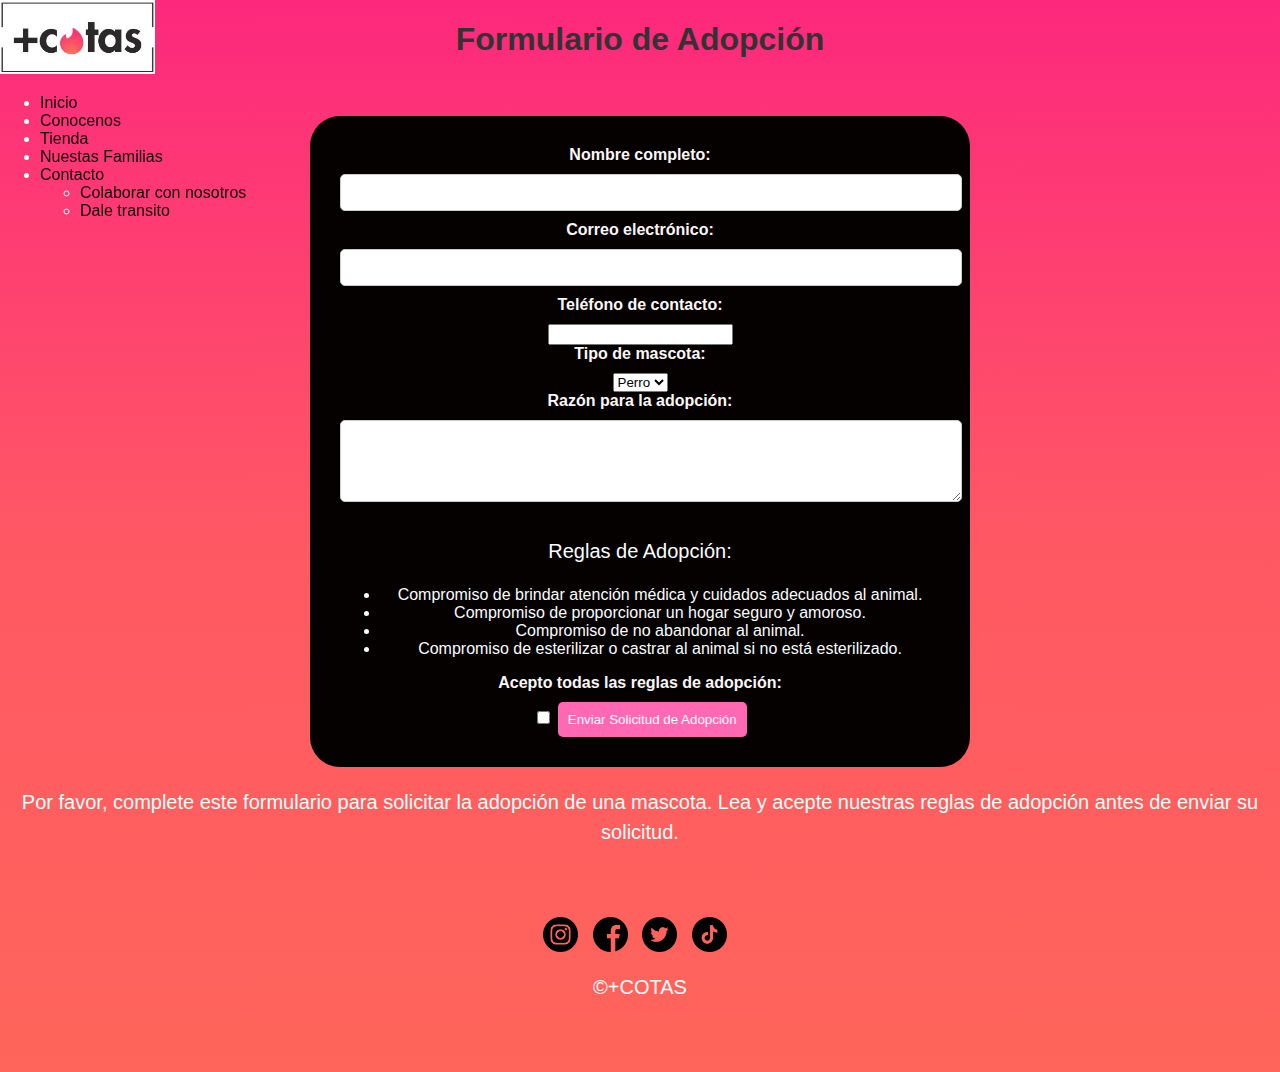
<file: adopta.html>
<!DOCTYPE html>
<html lang="en">
<head>
    <meta charset="UTF-8">
    <meta name="viewport" content="width=device-width, initial-scale=1.0">
    <link rel="stylesheet" href="css/style.css">
    <script src="tu-archivo-js.js"></script>
    <title>Formulario de Adopción de Perros y Gatos</title>
    <link rel="icon" type="imagenes/logo.jpg" href="imagenes/logo.jpg">
    
</head>
<body>
    <div class="page-container">
        <div class="container">
        <div class="row">
            <div class="col-xs-12 col col-s-12 col-m-2 col-l-2">
                        <div class="menu">
                        <img src="imagenes/logo.jpg" width="155" alt="mascotas">
                        <ul id="menu">
                            <li><a href="index.html" class="active">Inicio</a></li>
                            <li><a href="nosotros.html" class="active">Conocenos</a></li>
                            <li><a href="tienda.html" class="active">Tienda</a></li>
                            <li><a href="familias.html" class="active">Nuestas Familias</a></li>
                            <li><a href="contacto.html" class="active">Contacto</a></li>
                            <ul class="submenu">
                                <li><a href="colaboro.html">Colaborar con nosotros</a></li>
                                <li><a href="transito.html">Dale transito </a></li>
                            </ul>
                        </ul>
                    </div>
                    <div class="col-m-10 col-l-7"></div>
                       
    <h1>Formulario de Adopción </h1>
    <br><br>
   
    <form action="procesar_formulario.php" method="POST">
        <label for="nombre">Nombre completo:</label>
        <input type="text" id="nombre" name="nombre" required>

        <label for="email">Correo electrónico:</label>
        <input type="email" id="email" name="email" required>

        <label for="telefono">Teléfono de contacto:</label>
        <input type="tel" id="telefono" name="telefono" required>

        <label for="tipo_mascota">Tipo de mascota:</label>
        <select id="tipo_mascota" name="tipo_mascota" required>
            <option value="perro">Perro</option>
            <option value="gato">Gato</option>
        </select>

        <label for="razon_adopcion">Razón para la adopción:</label>
        <textarea id="razon_adopcion" name="razon_adopcion" rows="4" required></textarea>

        <p>Reglas de Adopción:</p>
        <ul>
            <li>Compromiso de brindar atención médica y cuidados adecuados al animal.</li>
            <li>Compromiso de proporcionar un hogar seguro y amoroso.</li>
            <li>Compromiso de no abandonar al animal.</li>
            <li>Compromiso de esterilizar o castrar al animal si no está esterilizado.</li>
        </ul>
        <label for="acepto_reglas">Acepto todas las reglas de adopción:</label>
        <input type="checkbox" id="acepto_reglas" name="acepto_reglas" required>

        <button type="submit">Enviar Solicitud de Adopción</button>
    </form>
    <p>Por favor, complete este formulario para solicitar la adopción de una mascota. Lea y acepte nuestras reglas de adopción antes de enviar su solicitud.</p>

    <footer>
        <div class="col-s-12">
            <div class="container">
                <div class="row">
                    <div class="col-s-3 icon footer">
                        <img alt="iinstagram" src="imagenes/instagram.png" height="35">
                    </div>
                    <div class="col-s-3 icon footer">
                        <img alt="ifacebook" src="imagenes/facebook.png" height="35">
                    </div>
                    <div class="col-s-3 icon footer">
                        <img alt="itwtter" src="imagenes/twitter.png" height="35">
                    </div>
                    <div class="col-s-3 icon footer">
                        <img alt="itic-toc" src="imagenes/tik-tok.png" height="35">
                    </div>
                </div>
                <div><p>&COPY;+COTAS</p></div>
            </div>
        </div>
    </footer>
</body>
</html>
</file>
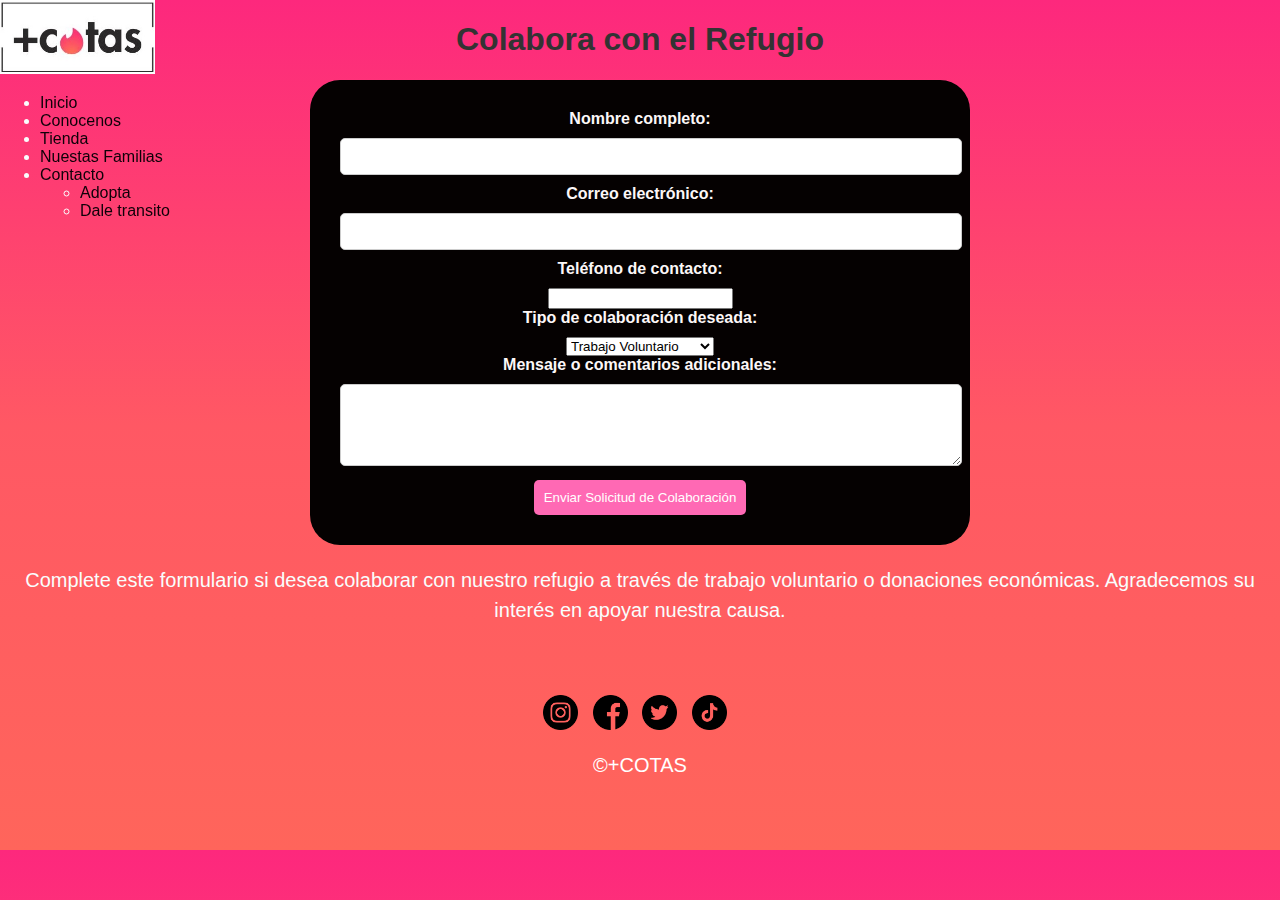
<file: colaboro.html>
<!DOCTYPE html>
<html lang="en">
<head>
    <meta charset="UTF-8">
    <meta name="viewport" content="width=device-width, initial-scale=1.0">
    <script src="tu-archivo-js.js"></script>
    <link rel="stylesheet" href="css/style.css">
    <link rel="icon" type="imagenes/logo.jpg" href="imagenes/logo.jpg">
    <title>Formulario de Contacto para Colaborar con el Refugio</title>
</head>
<body>
    <div class="page-container">
        <div class="container">
        <div class="row">
            <div class="col-xs-12 col col-s-12 col-m-2 col-l-2">
                        <div class="menu">
                        <img src="imagenes/logo.jpg" width="155" alt="mascotas">
                        <ul id="menu">
                            <li><a href="index.html" class="active">Inicio</a></li>
                            <li><a href="nosotros.html" class="active">Conocenos</a></li>
                            <li><a href="tienda.html" class="active">Tienda</a></li>
                            <li><a href="familias.html" class="active">Nuestas Familias</a></li>
                            <li><a href="contacto.html" class="active">Contacto</a></li>
                            <ul class="submenu">
                                <li><a href="adopta.html">Adopta </a></li>
                                <li><a href="transito.html">Dale transito </a></li>
                            </ul>
                        </ul>
                    </div>
                    <div class="col-m-10 col-l-7"></div>
                       
    <h1>Colabora con el Refugio</h1>
    

    <form action="procesar_formulario.php" method="POST">
        <label for="nombre">Nombre completo:</label>
        <input type="text" id="nombre" name="nombre" required>

        <label for="email">Correo electrónico:</label>
        <input type="email" id="email" name="email" required>

        <label for="telefono">Teléfono de contacto:</label>
        <input type="tel" id="telefono" name="telefono" required>

        <label for="colaboracion">Tipo de colaboración deseada:</label>
        <select id="colaboracion" name="colaboracion" required>
            <option value="trabajo_voluntario">Trabajo Voluntario</option>
            <option value="donacion_economica">Donación Económica</option>
        </select>

        <label for="mensaje">Mensaje o comentarios adicionales:</label>
        <textarea id="mensaje" name="mensaje" rows="4"></textarea>

        <button type="submit">Enviar Solicitud de Colaboración</button>
    </form>
    <p>Complete este formulario si desea colaborar con nuestro refugio a través de trabajo voluntario o donaciones económicas. Agradecemos su interés en apoyar nuestra causa.</p>
    <footer>
        <div class="col-s-12">
            <div class="container">
                <div class="row">
                    <div class="col-s-3 icon footer">
                        <img alt="iinstagram" src="imagenes/instagram.png" height="35">
                    </div>
                    <div class="col-s-3 icon footer">
                        <img alt="ifacebook" src="imagenes/facebook.png" height="35">
                    </div>
                    <div class="col-s-3 icon footer">
                        <img alt="itwtter" src="imagenes/twitter.png" height="35">
                    </div>
                    <div class="col-s-3 icon footer">
                        <img alt="itic-toc" src="imagenes/tik-tok.png" height="35">
                    </div>
                </div>
                <div><p>&COPY;+COTAS</p></div>
            </div>
        </div>
    </footer>
</body>
</html>
</file>
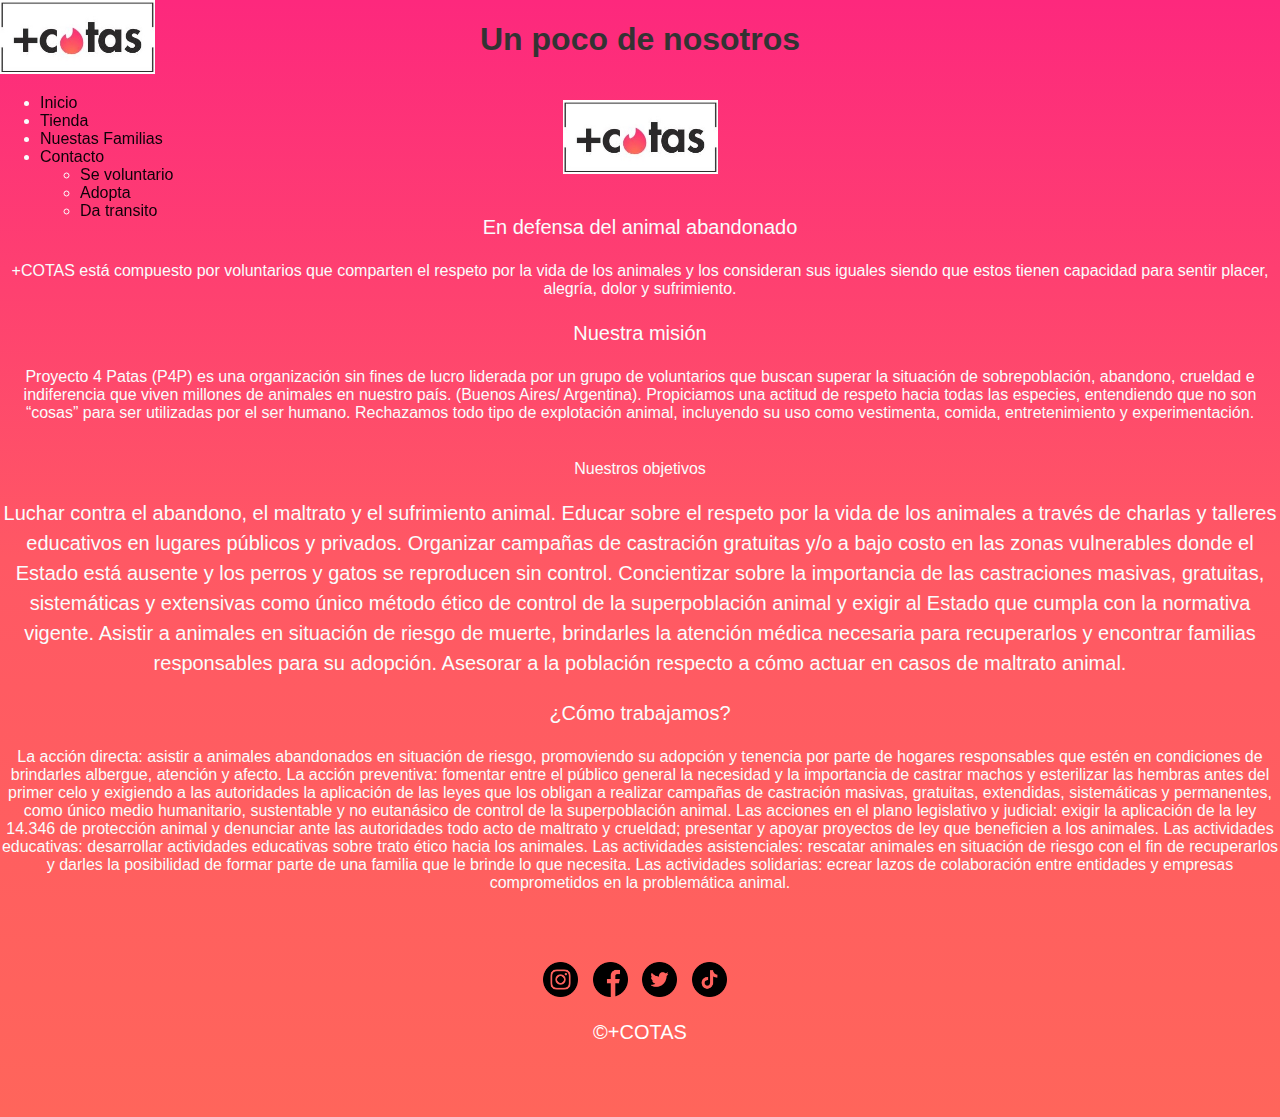
<file: nosotros.html>
<!DOCTYPE html>
<html lang="en">
<head>
    <meta charset="UTF-8"></div>
    <link rel="stylesheet" href="css/style.css"> 
    
    <link rel="icon" type="imagenes/logo.jpg" href="imagenes/logo.jpg">

    <body>
        <header>
            <h1>Un poco de nosotros</h1>
        </header>
        <div class="page-container">
            <div class="container">
            <div class="row">
                <div class="col-xs-12 col col-s-12 col-m-2 col-l-2">
                            <div class="menu">
                            <img src="imagenes/logo.jpg" width="155" alt="mascotas">
                            <ul id="menu">
                                <li><a href="index.html" class="active">Inicio</a></li>
                                 <li><a href="tienda.html" class="active">Tienda</a></li>
                                <li><a href="familias.html" class="active">Nuestas Familias</a></li>
                                <li><a href="contacto.html" class="active">Contacto</a></li>
                                <ul class="submenu">
                                    <li><a href="colaboro.html">Se voluntario</a></li>
                                    <li><a href="adopta.html">Adopta </a></li>
                                    <li><a href="transito.html">Da transito </a></li>
                                </ul>
                            </ul>
                        </div>
                        <div class="col-m-10 col-l-7"></div>   
    <div class="paragraph"> 
    <p>
                <img src="imagenes/logo.jpg" width="155" alt="mascotas">
                        <br><br> En defensa del animal abandonado
        <div>
         +COTAS está compuesto por voluntarios que comparten el respeto por la vida de los animales y los consideran sus iguales siendo que estos tienen capacidad para sentir placer, alegría, dolor y sufrimiento.
        </div>
    </p>
    <p>
       Nuestra misión 
        <div>
        
            Proyecto 4 Patas (P4P) es una organización sin fines de lucro liderada por un grupo de voluntarios que buscan superar la situación de sobrepoblación, abandono, crueldad e indiferencia que viven millones de animales en nuestro país. (Buenos Aires/ Argentina). Propiciamos una actitud de respeto hacia todas las especies, entendiendo que no son “cosas” para ser utilizadas por el ser humano. Rechazamos todo tipo de explotación animal, incluyendo su uso como vestimenta, comida, entretenimiento y experimentación.
        </div>
    </p>
    <br>Nuestros objetivos
    <p>                            
       
    Luchar contra el abandono, el maltrato y el sufrimiento animal.
Educar sobre el respeto por la vida de los animales a través de charlas y talleres educativos en lugares públicos y privados.
Organizar campañas de castración gratuitas y/o a bajo costo en las zonas vulnerables donde el Estado está ausente y los perros y gatos se reproducen sin control.
Concientizar sobre la importancia de las castraciones masivas, gratuitas, sistemáticas y extensivas como único método ético de control de la superpoblación animal y exigir al Estado que cumpla con la normativa vigente.
Asistir a animales en situación de riesgo de muerte, brindarles la atención médica necesaria para recuperarlos y encontrar familias responsables para su adopción.
Asesorar a la población respecto a cómo actuar en casos de maltrato animal.
        
    
    </p>
    <p>
        ¿Cómo trabajamos?
        <div>
            
            La acción directa: asistir a animales abandonados en situación de riesgo, promoviendo su adopción y tenencia por parte de hogares responsables que estén en condiciones de brindarles albergue, atención y afecto.
            
            La acción preventiva: fomentar entre el público general la necesidad y la importancia de castrar machos y esterilizar las hembras antes del primer celo y exigiendo a las autoridades la aplicación de las leyes que los obligan a realizar campañas de castración masivas, gratuitas, extendidas, sistemáticas y permanentes, como único medio humanitario, sustentable y no eutanásico de control de la superpoblación animal.
            
            Las acciones en el plano legislativo y judicial: exigir la aplicación de la ley 14.346 de protección animal y denunciar ante las autoridades todo acto de maltrato y crueldad; presentar y apoyar proyectos de ley que beneficien a los animales.
            
            Las actividades educativas: desarrollar actividades educativas sobre trato ético hacia los animales.
            
            Las actividades asistenciales: rescatar animales en situación de riesgo con el fin de recuperarlos y darles la posibilidad de formar parte de una familia que le brinde lo que necesita.
            
            Las actividades solidarias: ecrear lazos de colaboración entre entidades y empresas comprometidos en la problemática animal.
        </div>
    </p>

    </p>
</div>
</div>
</div>
<div class="col-s-12 col-l-3">
<div class="row">

</div>
</div>            
</div>
</div>
<footer>
<div class="col-s-12">
<div class="container">
<div class="row">
<div class="col-s-3 icon footer">
    <img alt="iinstagram" src="imagenes/instagram.png" height="35">
</div>
<div class="col-s-3 icon footer">
    <img alt="ifacebook" src="imagenes/facebook.png" height="35">
</div>
<div class="col-s-3 icon footer">
    <img alt="itwtter" src="imagenes/twitter.png" height="35">
</div>
<div class="col-s-3 icon footer">
    <img alt="itic-toc" src="imagenes/tik-tok.png" height="35">
</div>
</div>
<div><p>&COPY;+COTAS</p></div>
</div>
</div>
</footer>
</body
</file>
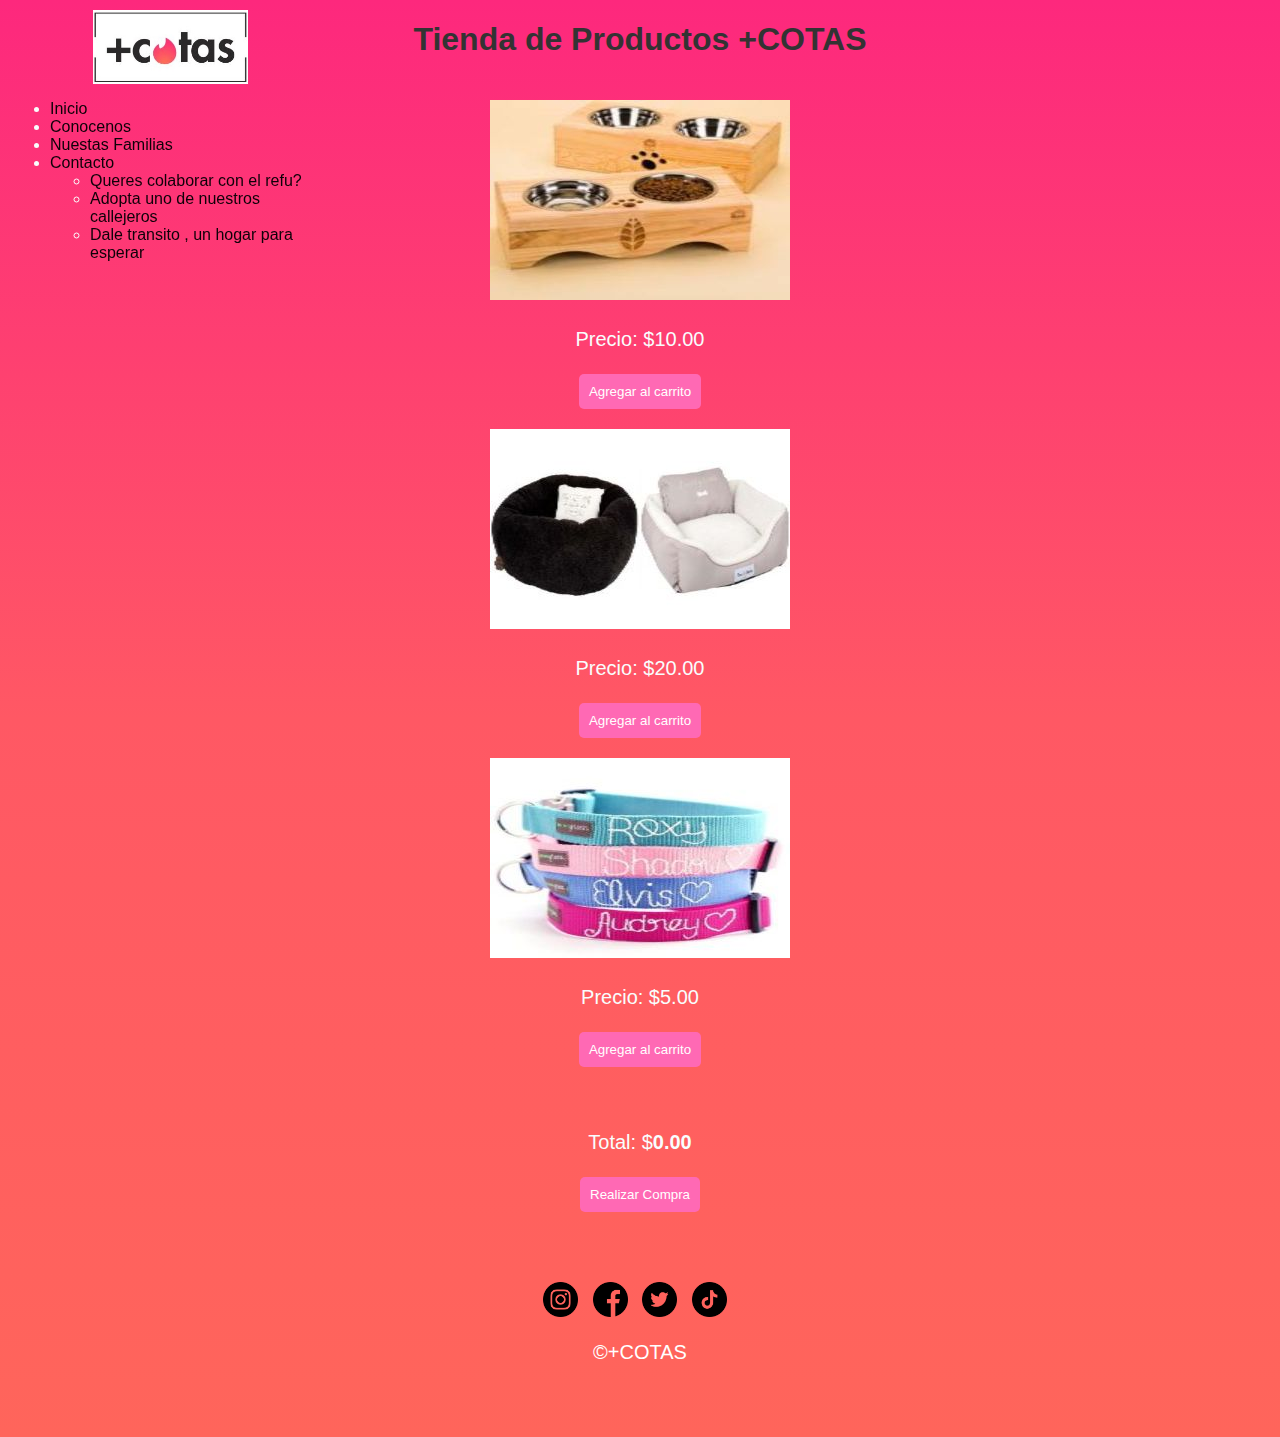
<file: tienda.html>
<!DOCTYPE html>
<html lang="en">
<head>
    <meta charset="UTF-8">
    <meta name="viewport" content="width=device-width, initial-scale=1.0">
    <title>Tienda de Productos para Perritos</title>
    <link rel="stylesheet" href="css/style.css">
    <link rel="stylesheet" href="css/tienda.css">
    <link rel="stylesheet" href="tu-archivo-js.js">
    <link rel="icon" type="imagenes/logo.jpg" href="imagenes/logo.jpg">
    <style>
        body {
            display: flex;
            flex-direction: column;
            align-items: center;
        }

        .page-container {
            display: flex;
            flex-direction: column;
            align-items: center;
        }

        .menu {
            text-align: left;
            padding: 10px;
        }

        .menu img {
            display: block;
            margin: 0 auto;
        }

        .products {
            text-align: center;
        }

        .product {
            text-align: center;
            margin: 20px;
        }

        .cart {
            text-align: center;
            padding: 20px;
        }
    </style>
</head>
<body>
    <header>
        <h1>Tienda de Productos +COTAS</h1>
    </header>
    <div class="page-container">
        <div class="container">
        <div class="row">
            <div class="col-xs-12 col col-s-12 col-m-2 col-l-2">
                        <div class="menu">
                        <img src="imagenes/logo.jpg" width="155" alt="mascotas">
                        <ul id="menu">
                            <li><a href="index.html" class="active">Inicio</a></li>
                            <li><a href="nosotros.html" class="active">Conocenos</a></li>
                            <li><a href="familias.html" class="active">Nuestas Familias</a></li>
                            <li><a href="contacto.html" class="active">Contacto</a></li>
                            <ul class="submenu">
                                <li><a href="colaboro.html">Queres colaborar con el refu?</a></li>
                                <li><a href="adopta.html">Adopta uno de nuestros callejeros</a></li>
                                <li><a href="transito.html">Dale transito , un hogar para esperar</a></li>
                            </ul>
                        </ul>
                    </div>
                    <div class="col-m-10 col-l-7"></div>
    
    <div class="products">
        <div class="product">
            <img src="imagenes/platito.jpg" alt="Platito para Perrito">
            <h2>Platito para Perrito</h2>
            <p>Precio: $10.00</p>
            <button onclick="agregarAlCarrito('platito')">Agregar al carrito</button>
        </div>

        <div class="product">
            <img src="imagenes/camas.jpg" alt="Camita para Perrito">
            <h2>Camita para Perrito</h2>
            <p>Precio: $20.00</p>
            <button onclick="agregarAlCarrito('camita')">Agregar al carrito</button>
        </div>

        <div class="product">
            <img src="imagenes/collar.jpg" alt="Collar para Perrito">
            <h2>Collar para Perrito</h2>
            <p>Precio: $5.00</p>
            <button onclick="agregarAlCarrito('collar')">Agregar al carrito</button>
        </div>
    </div>

    <div class="cart">
        <h2>Carrito de Compras</h2>
        <ul id="carrito">
            
        </ul>
        <p>Total: $<span id="total">0.00</span></p>
        <button onclick="realizarCompra()">Realizar Compra</button>
    </div>

    <script src="tu-archivo-js.js"></script>
    <footer>
        <div class="col-s-12">
            <div class="container">
                <div class="row">
                    <div class="col-s-3 icon footer">
                        <img alt="iinstagram" src="imagenes/instagram.png" height="35">
                    </div>
                    <div class="col-s-3 icon footer">
                        <img alt="ifacebook" src="imagenes/facebook.png" height="35">
                    </div>
                    <div class="col-s-3 icon footer">
                        <img alt="itwtter" src="imagenes/twitter.png" height="35">
                    </div>
                    <div class="col-s-3 icon footer">
                        <img alt="itic-toc" src="imagenes/tik-tok.png" height="35">
                    </div>
                </div>
                <div><p>&COPY;+COTAS</p></div>
            </div>
        </div>
    </footer>
</body>
</html>
</file>
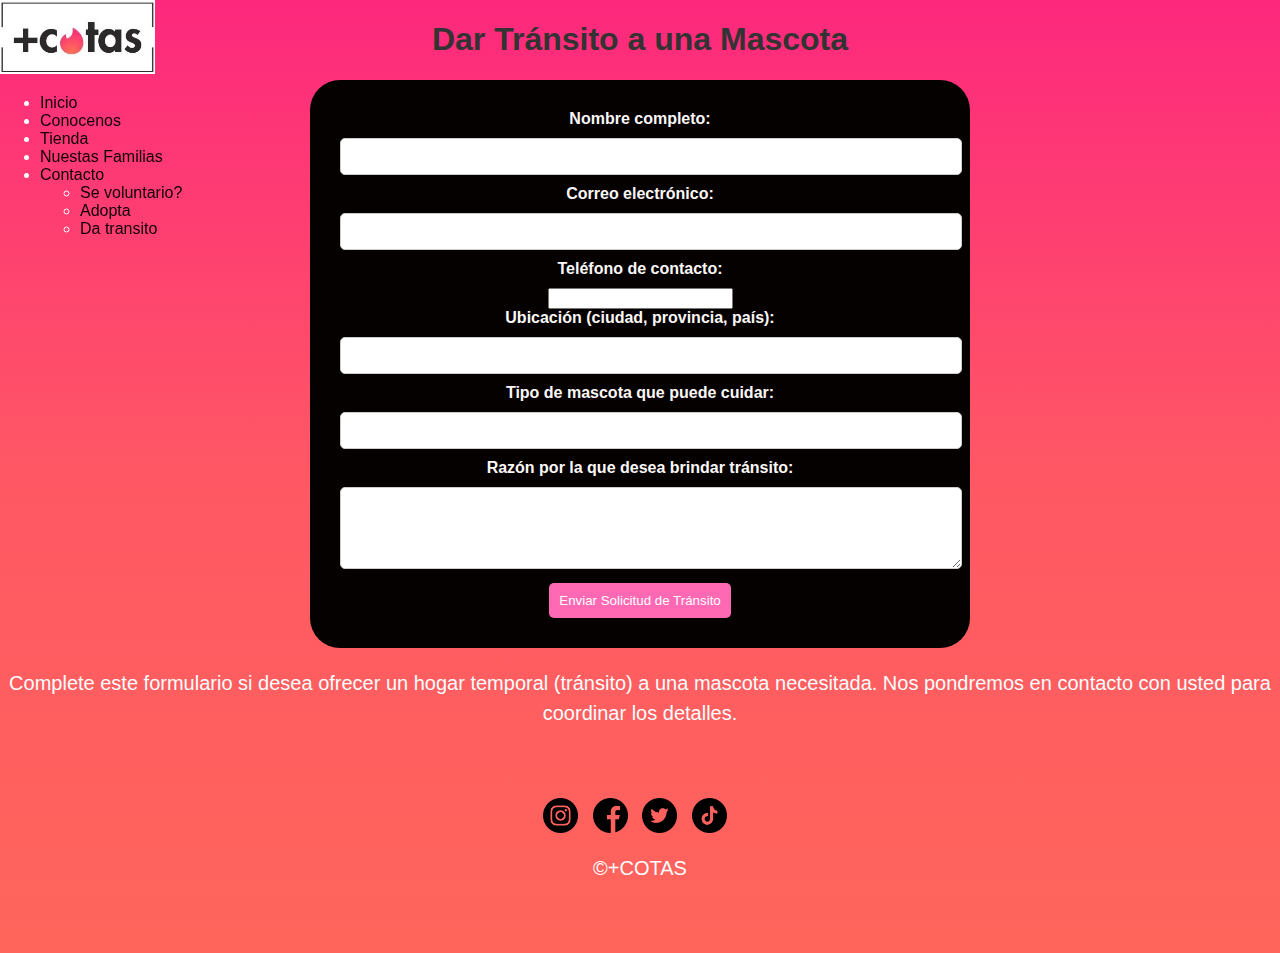
<file: transito.html>
<!DOCTYPE html>
<html lang="en">
<head>
    <meta charset="UTF-8">
    <meta name="viewport" content="width=device-width, initial-scale=1.0">
    <link rel="stylesheet" href="css/style.css">
    <script src="tu-archivo-js.js"></script>
    <link rel="icon" type="imagenes/logo.jpg" href="imagenes/logo.jpg">
    <title>Formulario de Contacto para Dar Tránsito a una Mascota</title>
</head>
<body>
    <div class="page-container">
        <div class="container">
        <div class="row">
            <div class="col-xs-12 col col-s-12 col-m-2 col-l-2">
                        <div class="menu">
                        <img src="imagenes/logo.jpg" width="155" alt="mascotas">
                        <ul id="menu">
                            <li><a href="index.html" class="active">Inicio</a></li>
                            <li><a href="nosotros.html" class="active">Conocenos</a></li>
                            <li><a href="tienda.html" class="active">Tienda</a></li>
                            <li><a href="familias.html" class="active">Nuestas Familias</a></li>
                            <li><a href="contacto.html" class="active">Contacto</a></li>
                            <ul class="submenu">
                                <li><a href="colaboro.html">Se voluntario?</a></li>
                                <li><a href="adopta.html">Adopta </a></li>
                                <li><a href="transito.html">Da transito </a></li>
                            </ul>
                        </ul>
                    </div>
                    <div class="col-m-10 col-l-7"></div>
                       
    <h1>Dar Tránsito a una Mascota</h1>
    

    <form action="procesar_formulario.php" method="POST">
        <label for="nombre">Nombre completo:</label>
        <input type="text" id="nombre" name="nombre" required>

        <label for="email">Correo electrónico:</label>
        <input type="email" id="email" name="email" required>

        <label for="telefono">Teléfono de contacto:</label>
        <input type="tel" id="telefono" name="telefono" required>

        <label for="ubicacion">Ubicación (ciudad, provincia, país):</label>
        <input type="text" id="ubicacion" name="ubicacion" required>

        <label for="tipo_mascota">Tipo de mascota que puede cuidar:</label>
        <input type="text" id="tipo_mascota" name="tipo_mascota" required>

        <label for="razon">Razón por la que desea brindar tránsito:</label>
        <textarea id="razon" name="razon" rows="4" required></textarea>

        <button type="submit">Enviar Solicitud de Tránsito</button>
    </form>
    <p>Complete este formulario si desea ofrecer un hogar temporal (tránsito) a una mascota necesitada. Nos pondremos en contacto con usted para coordinar los detalles.</p>
    <footer>
        <div class="col-s-12">
            <div class="container">
                <div class="row">
                    <div class="col-s-3 icon footer">
                        <img alt="iinstagram" src="imagenes/instagram.png" height="35">
                    </div>
                    <div class="col-s-3 icon footer">
                        <img alt="ifacebook" src="imagenes/facebook.png" height="35">
                    </div>
                    <div class="col-s-3 icon footer">
                        <img alt="itwtter" src="imagenes/twitter.png" height="35">
                    </div>
                    <div class="col-s-3 icon footer">
                        <img alt="itic-toc" src="imagenes/tik-tok.png" height="35">
                    </div>
                </div>
                <div><p>&COPY;+COTAS</p></div>
            </div>
        </div>
    </footer>
</body>
</html>
</file>
<file: css/style.css>
@font-face {
    font-family: 'CustomIcons';
    src: url('ruta/a/la/fuente/custom-icons.ttf') format('truetype');
    font-weight: normal;
    font-style: normal;
}

    
    @media only screen and (max-width: 600px) {
    .mi-texto {
        font-size: 14px; 
        color: #666;
        video: width="30" height="30" 
    }
}
    
    



body {
    background: linear-gradient(to bottom, #Fd287d, #ff5864, #FF655b);
    font-family: Arial, sans-serif;
    color: #f9fdfd;
    margin: 0;
    padding: 0;
    text-align:center;
}


.menu {
    position: fixed;
    top: 0;
    left: 0;
    width: 25%;
     z-index: 999; 
    text-align: center;
    box-shadow: 0 0 10px rgba(0, 0, 0, 0.2);

}

.mobile-menu {
    position: fixed;
    top: 0;
    left: -100%;
    width: 20%;
    height: 100vh;
    transition: left 0.3s;
    z-index: 2;
    background-color: #fff;
    display: none;
    z-index: 999
}

.mobile-menu ul {
    list-style: none;
    padding: 0;
    margin-top: 20px;
}

.menu-item .submenu {
    display: none;
    position: absolute;
    top: 100%;
    left: 0;
    background-color: #fff;
    padding: 10px;
    border: 1px solid #ccc;
}

.menu-item:hover .submenu {
    display: block;
}

.mobile-menu li {
    margin: 10px 0;
}

.page-container {
    display: flex;
    justify-content: flex-start;
    width: 100%;
}

.text-center {
    text-align: center;
    margin-top: 10px;
}

.menu {
    text-align: left;

}
.video-link::before {
    content: "\f03d"; 
    font-family: FontAwesome; 
    margin-right: 05px;
}

#menu li:hover .submenu {
    display: block;
}

.container,
.menu,
.content {
    box-shadow: none 
}
label {
    color: rgb(252, 247, 247); /
  }
  
  
  input[type="text"],
  input[type="email"] {
    color: #030001; 
  }
  
  
  button {
    color: #0000ff; 
  }
  
.material-symbols-outlined {
    font-family: 'MaterialSymbolsOutlined', sans-serif;
    font-size: 24px; 
   
}
p i {
    font-size: 24px; 
    margin: 0 10px;
}

.slider {
    position: center;
    top: 31; 
    left: 31%; /
    transform: translate(-50%, -10%); 
    width: 500px; 
    height: 200%; 
    background-color: rgb(8, 0, 0);
    box-shadow: 0 0 10px rgba(0, 0, 0, 0.2); 
    padding: 20px; 
}
.slider img {
    max-width: 100%; 
    display: block; 
    margin-bottom: 10px;
    
}
.polaroid-card {
    background-color: rgb(14, 1, 1); 
    padding: 20px; 
    box-shadow: 0 0 10px rgba(0, 0, 0, 0.2);
}

.bio-description {
    text-align: center;
    margin-top: 10px;
    font-size: 16px; 
    color: #f1f1f11f16e6; /
}

.button {
    background-color: #ff69b4;
    color: #ffffff;
    padding: 10px 20px;
    border: none;
    border-radius: 5px;
    cursor: pointer;
}

a {
    text-decoration: none;
    color: #0e0108;
}


a:hover {
    text-decoration: underline;
}

h2 {
    font-family: 'Roboto', sans-serif;
    font-size: 36px;
    font-weight: bold;
    margin-top: 10px;
    position: fixed;
    top: 120%; 
        left: 120%; 
   
}

p {
    font-size: 20px;
    line-height: 1.5;
}

p1 {
    font-size: 18px;
    line-height: 1.5;
    color: #BFC9CA;
    font-weight: bold;
}

form {
    background-color: #050101;
    max-width: 600px;
    margin: 0 auto;
    padding: 30px;
    border-radius: 30px;
    box-shadow: 0 0 1px rgba(248, 246, 246, 0.1);
}

label {
    display: block;
    font-weight: bold;
    margin-bottom: 10px;
}

input[type="text"],
input[type="email"],
input[type="number"],
textarea {
    width: 100%;
    padding: 10px;
    margin-bottom: 10px;
    border: 1px solid #ccc;
    border-radius: 5px;
}

.checkbox-label {
    display: inline-block;
    margin-right: 10px;
}

input[type="submit"] {
    background-color: #0078d4;
    color: #fff;
    padding: 10px 20px;
    border: none;
    border-radius: 5px;
    cursor: pointer;
}

input[type="submit"]:hover {
    background-color: #005cbf;
}


.item {
    text-align: center;
}


.item p {
    font-size: 16px;
    margin-top: 10px;
}

footer {
    color: #fff;
    padding: 50px;
    text-align: center;
    
   
}

.icon.footer {
    display: inline-block;
    margin-right: 10px;
 
}

.icon.footer img {
    vertical-align: middle;
    
}



h1 {
    text-align: center;
    color: #333;
}


.product-list {
    list-style: none;
    padding: 0;
}

.product-item {
    display: flex;
    justify-content: space-between;
    align-items: center;
    padding: 10px 0;
    border-bottom: 1px solid #ddd;
}

.product-name {
    flex: 1;
    font-weight: bold;
}

.product-price {
    flex: 1;
    text-align: right;
    color: #ff69b4;
}

#carrito {
    list-style: none;
    padding: 0;
}

#carrito li {
    margin-bottom: 5px;
}

#total {
    font-weight: bold;
}


button {
    background-color: #ff69b4;
    color: #fff;
    padding: 10px 10px;
    border: none;
    border-radius: 5px;
    cursor: pointer;
}

button:hover {
    background-color: #ff4081;
}


#comprar-btn {
    background-color: #0078d4;
}

#comprar-btn:hover {
    background-color: #005cbf;
}
</file>
<file: css/tienda.css>
body {
    display: flex;
    flex-direction: column;
    align-items: center;
}

.page-container {
    display: flex;
    flex-direction: column;
    align-items: center;
}

.menu {
    text-align: left;
    padding: 10px;
}

.menu img {
    display: block;
    margin: 0 auto;
}

.products {
    text-align: center;
}

.product {
    text-align: center;
    margin: 20px;
}

.cart {
    text-align: center;
    padding: 20px;
}
</file>
